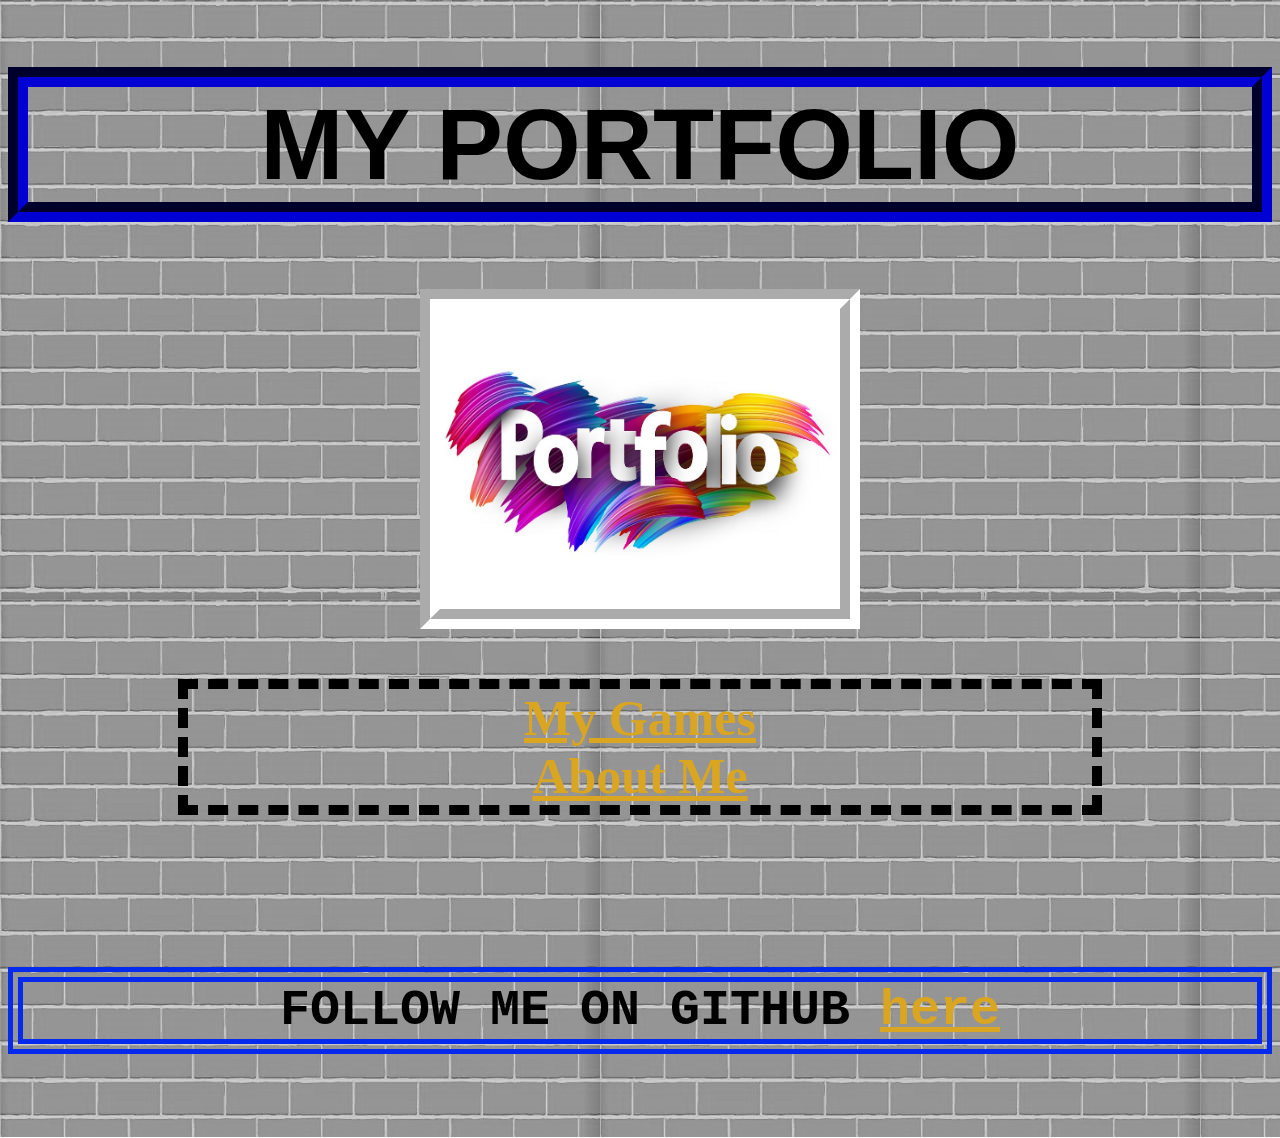
<file: index.html>
<!DOCTYPE html>
 <html>
  <head>

  <link rel="stylesheet"
 type="text/css"
 href="style.css"/>

 


  </head>



  <body>
   
      <h1>MY PORTFOLIO</h1>

      <img src="portfolio img.jpg" class="center" height="300" width="400">

        
       <h3><a href="Game.html">My Games</a>
        <br>
        <a href="AboutMe.html">About Me</a>
      </h3>  

    <br>

    <h5>
   FOLLOW ME ON GITHUB 
   <a href="https://github.com/sayalikailasmouli/Flying-Bot_PDF">here</a>
    </h5>

    

  </body>

 </html>
</file>
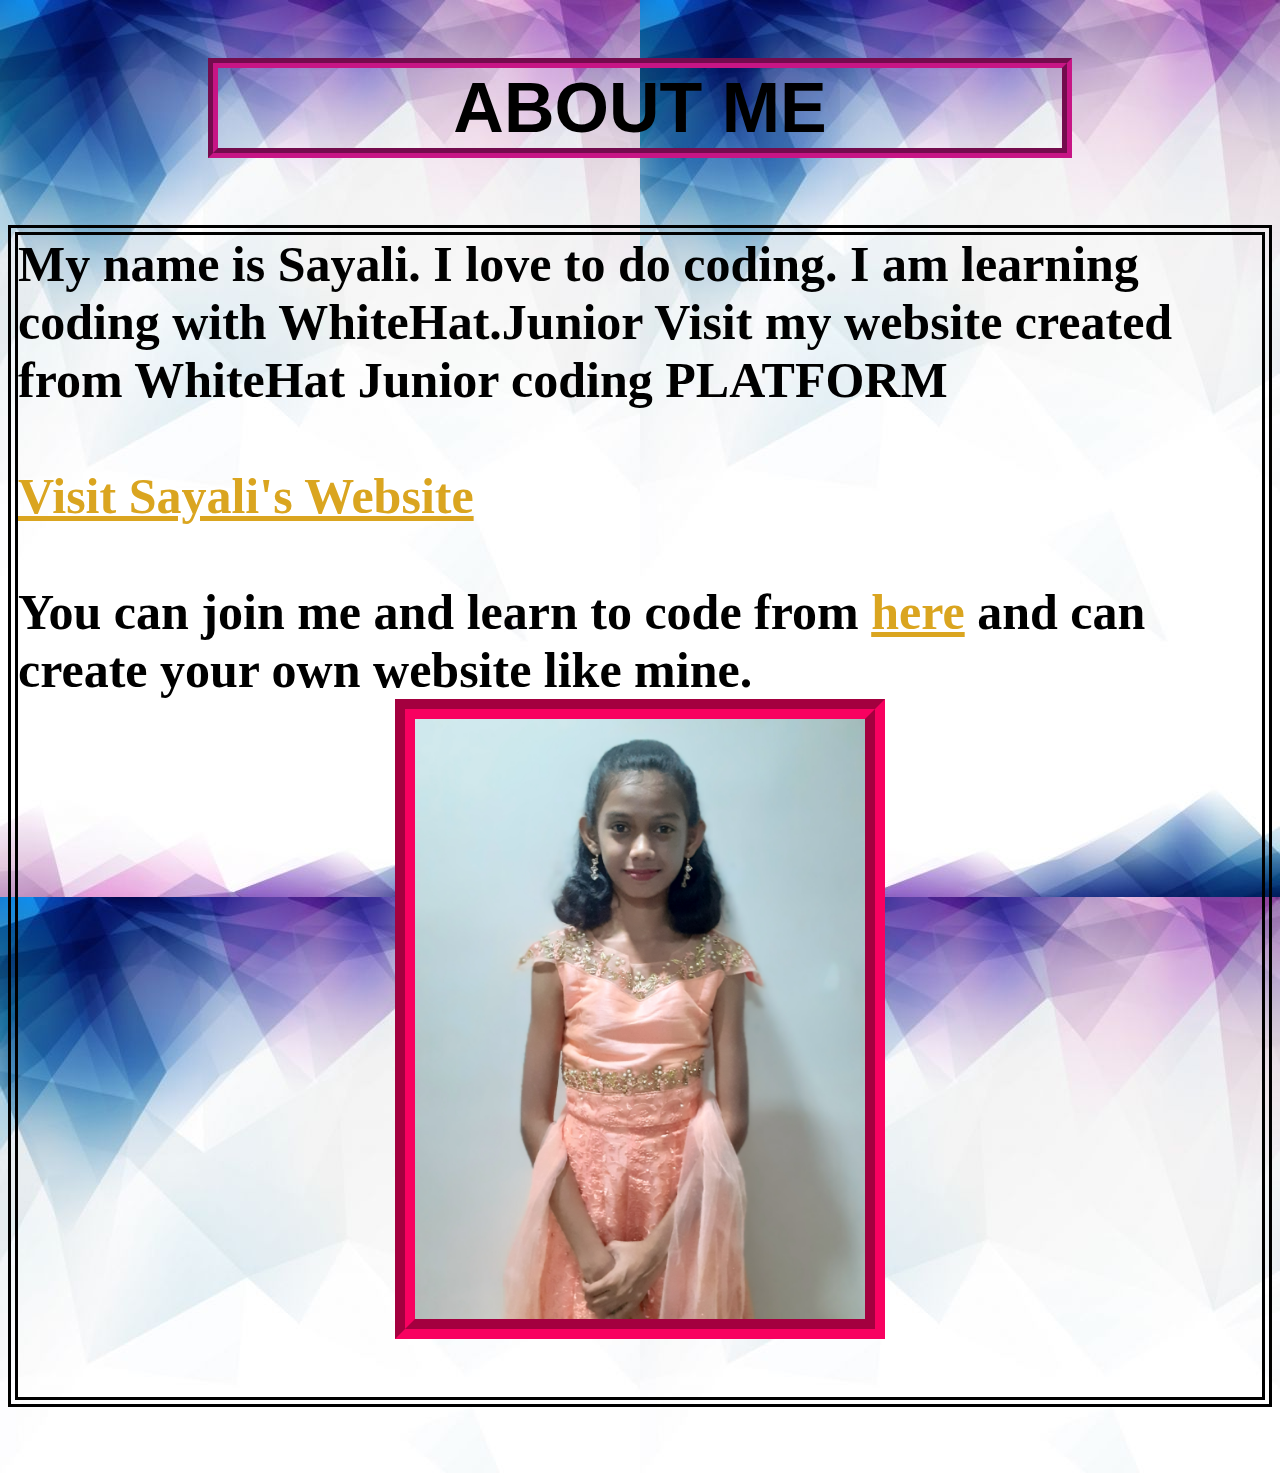
<file: AboutMe.html>
<!DOCTYPE html>
 <html>
<head>

    <link rel="stylesheet"
    type="text/css"
    href="style.css"/>
<style>
body{
    background-image: url("background3.jpg");
}

.center {
  display: block;
  margin-left: auto;
  margin-right: auto;
  border: rgb(248, 1, 96);
  border-style: groove;
  border-width: 20px;
}

</style>

</head>

<h2>ABOUT ME</h2>

<h4>My name is Sayali. I love to do coding. I am learning coding with WhiteHat.Junior
    Visit my website created from WhiteHat Junior  coding PLATFORM
    <br>
    <br>
    <a href="https://sayalikailasmouli.whjr.site/">Visit Sayali's Website</a>
    <br>
    <br>
    You can join me and learn to code from
    <a href="https://code.whitehatjr.com/trial/register?utm_source=Adwords&utm_Term=Sitelink&utm_source=Google_IND_SearchB&utm_medium=Whitehat_Exact&utm_campaign=IND_SOK_ACQ_Whitehat_Search_Brand_Booked_Exact&utm_content=87393542122&utm_term=455583934545&gclid=Cj0KCQiAhs79BRD0ARIsAC6XpaXRTAOccciNsy64e6W8fjSNavcjxzM1iwruaigp3AYuFYKAyfFHWPcaAryLEALw_wcB">here</a>
    and can create your own website like mine.

    <img src="My photo.jpg" height="600" class="center">
    <br>
    
</h4>



<body>
    

</body>

 </html>
</file>
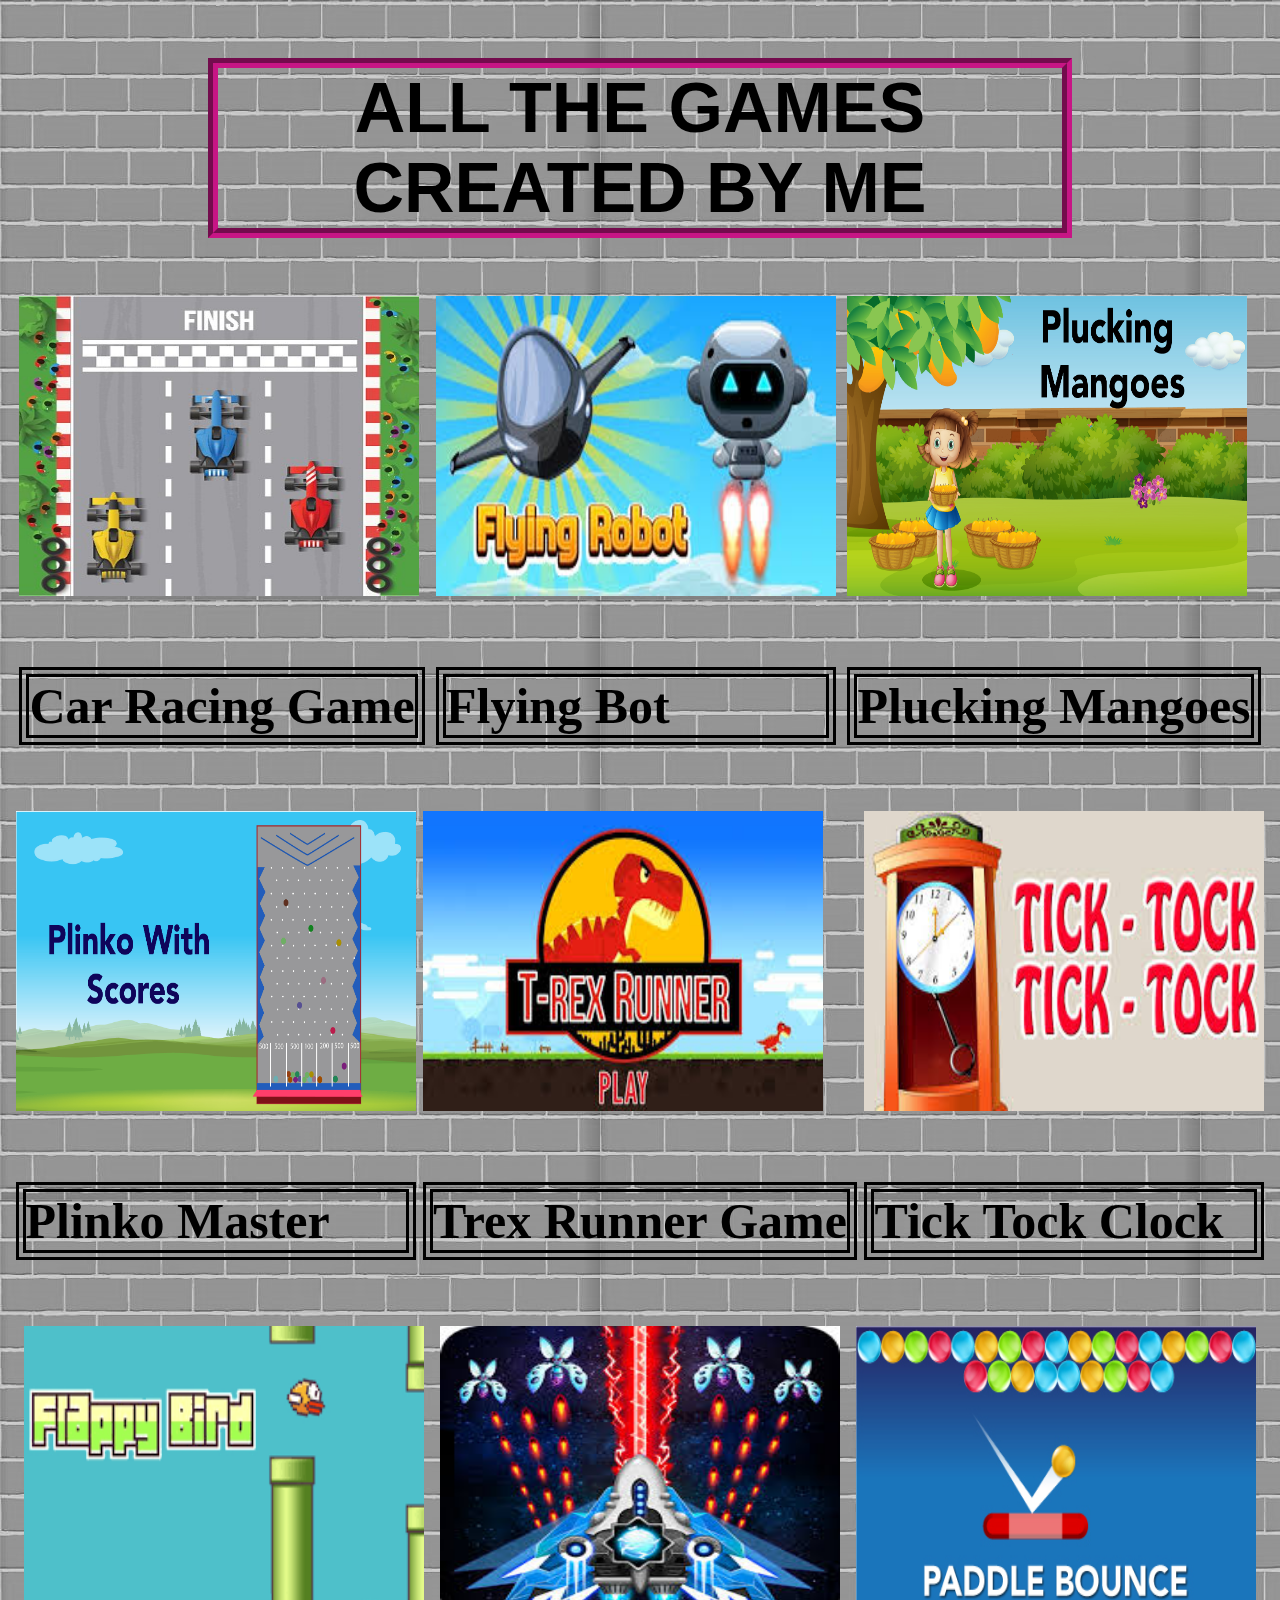
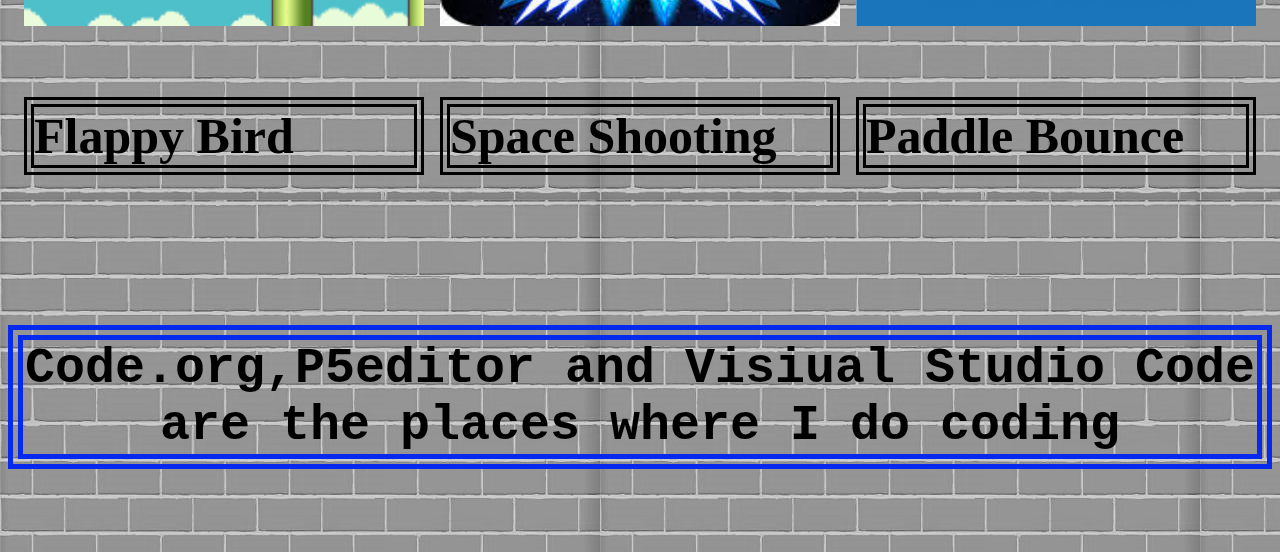
<file: Game.html>
<!DOCTYPE html>
<html>

 <head>
  <title>My all best Projects</title>
 <link rel="stylesheet"
 type="text/css"
 href="style.css"/>


 </head>

<body>
    

  <h2>ALL THE GAMES CREATED BY ME </h2>

   <div class="grid">


 <div class="item">
  <a href="https://sayalikailasmouli.github.io/REAL_CAR_RACING_GAME/"><img src="CarRacingGameimg.jpg"  width="400" height="300"></a>
  <p>This game is played between computer and the player</p>
 <h4>Car Racing Game</h4>
 </div>

<div class="item">

 <a href="https://studio.code.org/projects/gamelab/kRJbSL-GlwkV5Qllvqr7SBuC2nN5LZS_x7lVBsLzpu4/"><img src="flying bot.png"  width="400" height="300"/></a>
 <p>This game is infinite game</p>
 <h4>Flying Bot</h4>
</div>

<div class="item">
 <a href="https://sayalikailasmouli.github.io/Mango-Boy-Hit-1/"><img src="PluckingMangoesimg.jpg" width="400" height="300"/></a>
 <p>This game is one player game</p>
 <h4>Plucking Mangoes</h4>
</div>

<div class="item">
<a href="https://sayalikailasmouli.github.io/Plinko-Master/index.html/"><img src="PlinkoMasterimg.jpg" width="400" height="300"/></a>
<p>This game is one player game</p>
<h4>Plinko Master</h4>
</div>

<div class="item">
  <a href="https://sayalikailasmouli.github.io/Trex_Runeer_Game/"><img src="TrexRunnerimg.jpg" width="400" height="300"/></a>
  <p>This game is infinite game</p>
  <h4>Trex Runner Game</h4>
</div>

<div class="item">
  <a href="https://sayalikailasmouli.github.io/TickTockClock/"><img src="TickTockGameimg.jpg" width="400" height="300"/></a>
  <p>This is the tick tock clock where you can check time</p>
  <h4>Tick Tock Clock</h4>
</div>

<div class="item">
<a href="https://studio.code.org/projects/flappy/5B9SihEllrEjK01rpiuC2_B53hHXVXiYUMNlyhf0zTw/"><img src="Flappybirdimg.png" width="400" height="300"/></a>
<p>This game is one player game</p>
<h4>Flappy Bird</h4>
</div>

<div class="item">
  <a href="https://studio.code.org/projects/gamelab/vwh4Mna8aHf9YdTyRXITxjp5h61aABqTUrpUcgu614I/"><img src="spaceshootinggame.jpg" width="400" height="300"/></a>
  <p>This game is one player game</p>
  <h4>Space Shooting</h4>
</div>

<div class="item">
  <a href="https://sayalikailasmouli.github.io/paddle-bounce-game-/"><img src="paddlebouncegame.jpg" width="400" height="300"></a>
  <p>This game is one player game</p>
  <h4>Paddle Bounce</h4>
</div>

</div>

<h5>Code.org,P5editor and Visiual Studio Code are the places where I do coding</h5>



</body>

</html>
</file>
<file: style.css>
h1{
color: rgb(0, 0, 0);
text-align: center;
font-size: 100px;
font-family: Verdana, Geneva, Tahoma, sans-serif;

border: outset;
border-color: navy;
border-width:  20px;
border-style: groove;

}

.grid{
  display: flex;
  justify-content: space-evenly;
  flex-wrap: wrap;

}

body{
  background-image: url("background1.png");


}

h3{
border-width: 10px ;
border-style: dashed;
font-size: 50px;
text-align: center;
margin-right: 170px;
margin-left: 170px;

}

h4{
  border-width: 10px ;
  border-style: double;
  font-size: 50px;
  

}

h2{
  border-width: 10px ;
  border-color: mediumvioletred;
  font-family: Impact, Haettenschweiler, 'Arial Narrow Bold', sans-serif;
  border-style: groove;
  font-size: 70px;
  text-align: center;
  margin-right: 200px;
  margin-left: 200px;

}

h5{
  border-width: 15px ;
  border-color: rgb(6, 41, 238);
  font-family: monospace;
  border-style: double;
  font-size: 50px;
  text-align: center;
  text-decoration: orangered;
  font: outline;

}

 .center{
   display: block;
  margin-left: auto;
  margin-right: auto;
  border: rgb(255,255,255);
  border-style: groove;
  border-width: 20px;}

  a:active {
    background-color: yellow;
  }

  a:hover{
    background-color: lawngreen;
  }

  a{
 color:goldenrod;

  }
 
  a:visited{
    color: indigo;
  }

  .item{
    position: relative;
    
  }

  .item p{
  position: absolute;
  top: 30%;
  left:10%;
  transform: translate(0%,0%);
  font-family:Verdana, Geneva, Tahoma, sans-serif;
  font-size: 20px;
  color: rgb(8, 8, 8);
  opacity: 0;
  }

  .item:hover p{
   opacity: 1;
   

  }

  .item :hover img{
  opacity: 0.33;

  }
</file>
